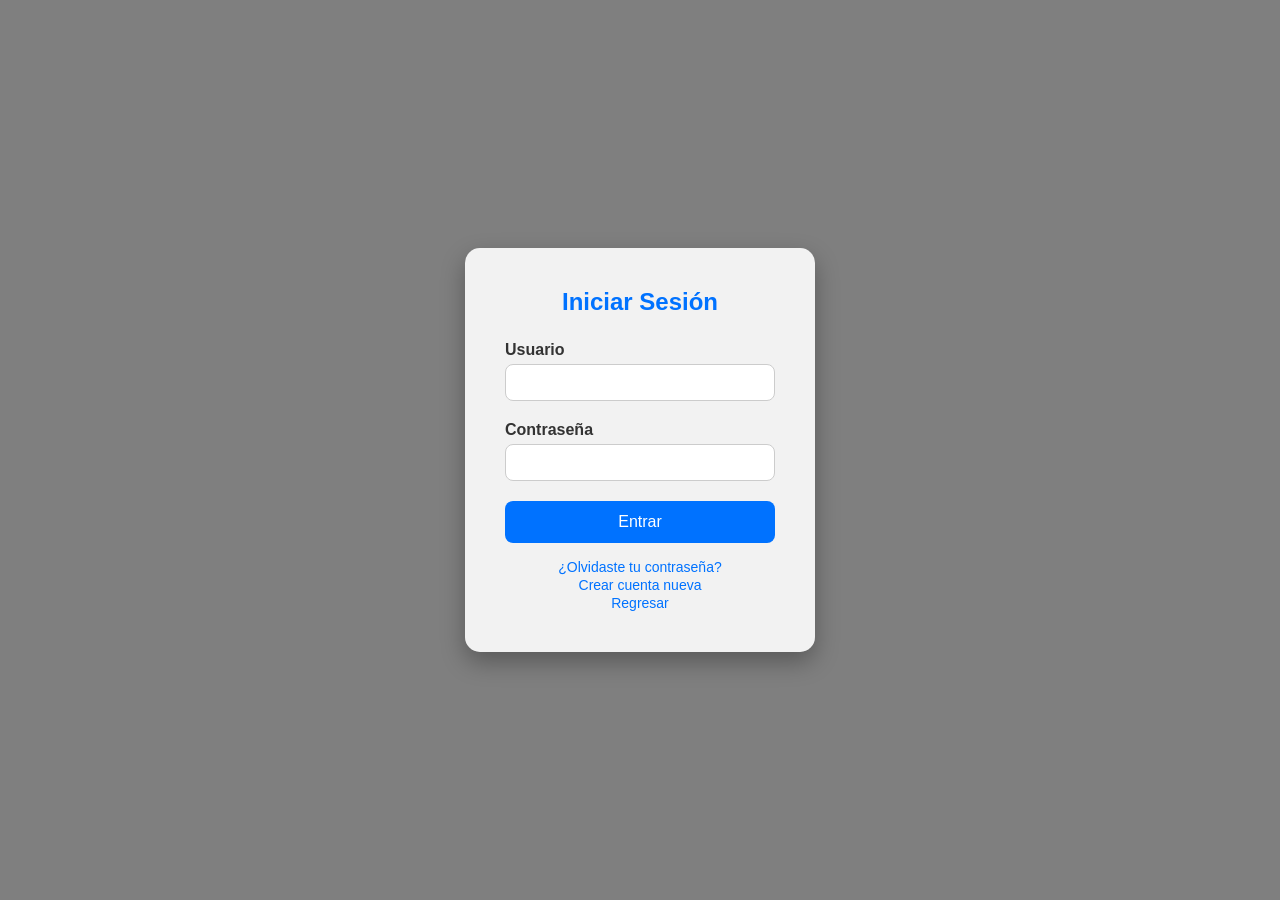
<file: login/index.html>
<!DOCTYPE html>
<html lang="es">
<head>
  <meta charset="UTF-8" />
  <meta name="viewport" content="width=device-width, initial-scale=1.0"/>
  <title>Iniciar Sesión</title>
  <link rel="stylesheet" href="estilos.css">
</head>
<body>
  <!-- Contenedor del formulario -->
  <div class="login-box">
    <h2>Iniciar Sesión</h2>
    <form action="#" method="post" id="formularioLogin">
      <!-- Campo de usuario -->
      <label for="usuario">Usuario</label>
      <input type="text" id="usuario" name="usuario" required />

      <!-- Campo de contraseña -->
      <label for="contrasena">Contraseña</label>
      <input type="password" id="contrasena" name="contrasena" required />

      <!-- Botón de envío -->
      <input type="submit" value="Entrar" />
    </form>

    <!-- Enlaces adicionales -->
    <div class="extra">
      <p><a href="https://www.instagram.com/accounts/password/reset/">¿Olvidaste tu contraseña?</a></p>
      <p><a href="https://help.instagram.com/374546259294234/?helpref=topq&locale=es_LA">Crear cuenta nueva</a></p>
      <p><a href="../index.html">Regresar</a></p>
    </div>
  </div>
  <script type="text/javascript" src="index.js"></script>
</body>
</html>
</file>
<file: login/estilos.css>
/* Elimina márgenes y rellenos por defecto y ajusta el modelo de caja */
    * {
      box-sizing: border-box;
      margin: 0;
      padding: 0;
    }

    /* Estilos generales del cuerpo de la página */
    body {
      font-family: 'Segoe UI', Tahoma, Geneva, Verdana, sans-serif; /* Fuente moderna y legible */
      height: 100vh; /* Altura completa de la ventana */
      background: url('https://images.unsplash.com/photo-1508780709619-79562169bc64?auto=format&fit=crop&w=1600&q=80') 
        no-repeat center center fixed; /* Imagen de fondo centrada y fija */
      background-size: cover; /* Ajusta la imagen para cubrir toda la pantalla */
      position: relative; /* Necesario para colocar la capa transparente encima */
    }

    /* Capa oscura semitransparente sobre el fondo */
    body::before {
      content: ""; /* Obligatorio para pseudoelemento */
      position: absolute; /* Cubre toda la pantalla */
      top: 0;
      left: 0;
      height: 100%;
      width: 100%;
      background-color: rgba(0, 0, 0, 0.5); /* Negro con opacidad del 50% */
      z-index: 0; /* Detrás del contenido principal */
    }

    /* Caja del formulario de login */
    .login-box {
      position: relative; /* Para situarse por encima de la capa oscura */
      z-index: 1; /* Encima de la capa transparente */
      background-color: rgba(255, 255, 255, 0.9); /* Blanco con opacidad (transparente) */
      padding: 40px; /* Espacio interior */
      border-radius: 15px; /* Bordes redondeados */
      box-shadow: 0 10px 25px rgba(0, 0, 0, 0.3); /* Sombra para efecto flotante */
      width: 100%;
      max-width: 350px; /* Ancho máximo */
      margin: auto; /* Centrado horizontal */
      top: 50%;
      transform: translateY(-50%); /* Centrado vertical */
    }

    /* Título del formulario */
    .login-box h2 {
      text-align: center;
      margin-bottom: 25px;
      color: #0072ff; /* Azul moderno */
    }

    /* Etiquetas de los campos */
    .login-box label {
      display: block;
      margin-bottom: 5px;
      font-weight: bold;
      color: #333;
    }

    /* Campos de texto */
    .login-box input[type="text"],
    .login-box input[type="password"] {
      width: 100%;
      padding: 10px;
      margin-bottom: 20px;
      border: 1px solid #ccc;
      border-radius: 8px;
      outline: none;
      transition: 0.3s ease; /* Suaviza efectos al enfocar */
    }

    /* Efecto al enfocar los campos */
    .login-box input[type="text"]:focus,
    .login-box input[type="password"]:focus {
      border-color: #0072ff; /* Borde azul al enfocar */
      box-shadow: 0 0 5px rgba(0, 114, 255, 0.3);
    }

    /* Botón de enviar */
    .login-box input[type="submit"] {
      width: 100%;
      padding: 12px;
      background-color: #0072ff; /* Azul moderno */
      color: white;
      border: none;
      border-radius: 8px;
      font-size: 16px;
      cursor: pointer;
      transition: background-color 0.3s ease;
    }

    /* Efecto al pasar el mouse sobre el botón */
    .login-box input[type="submit"]:hover {
      background-color: #005bb5; /* Azul más oscuro al pasar el cursor */
    }

    /* Estilos para enlaces adicionales */
    .login-box .extra {
      text-align: center;
      margin-top: 15px;
    }

    .login-box .extra a {
      text-decoration: none;
      color: #0072ff;
      font-size: 14px;
    }

    .login-box .extra a:hover {
      text-decoration: underline; /* Subrayado al pasar el cursor */
    }
</file>
